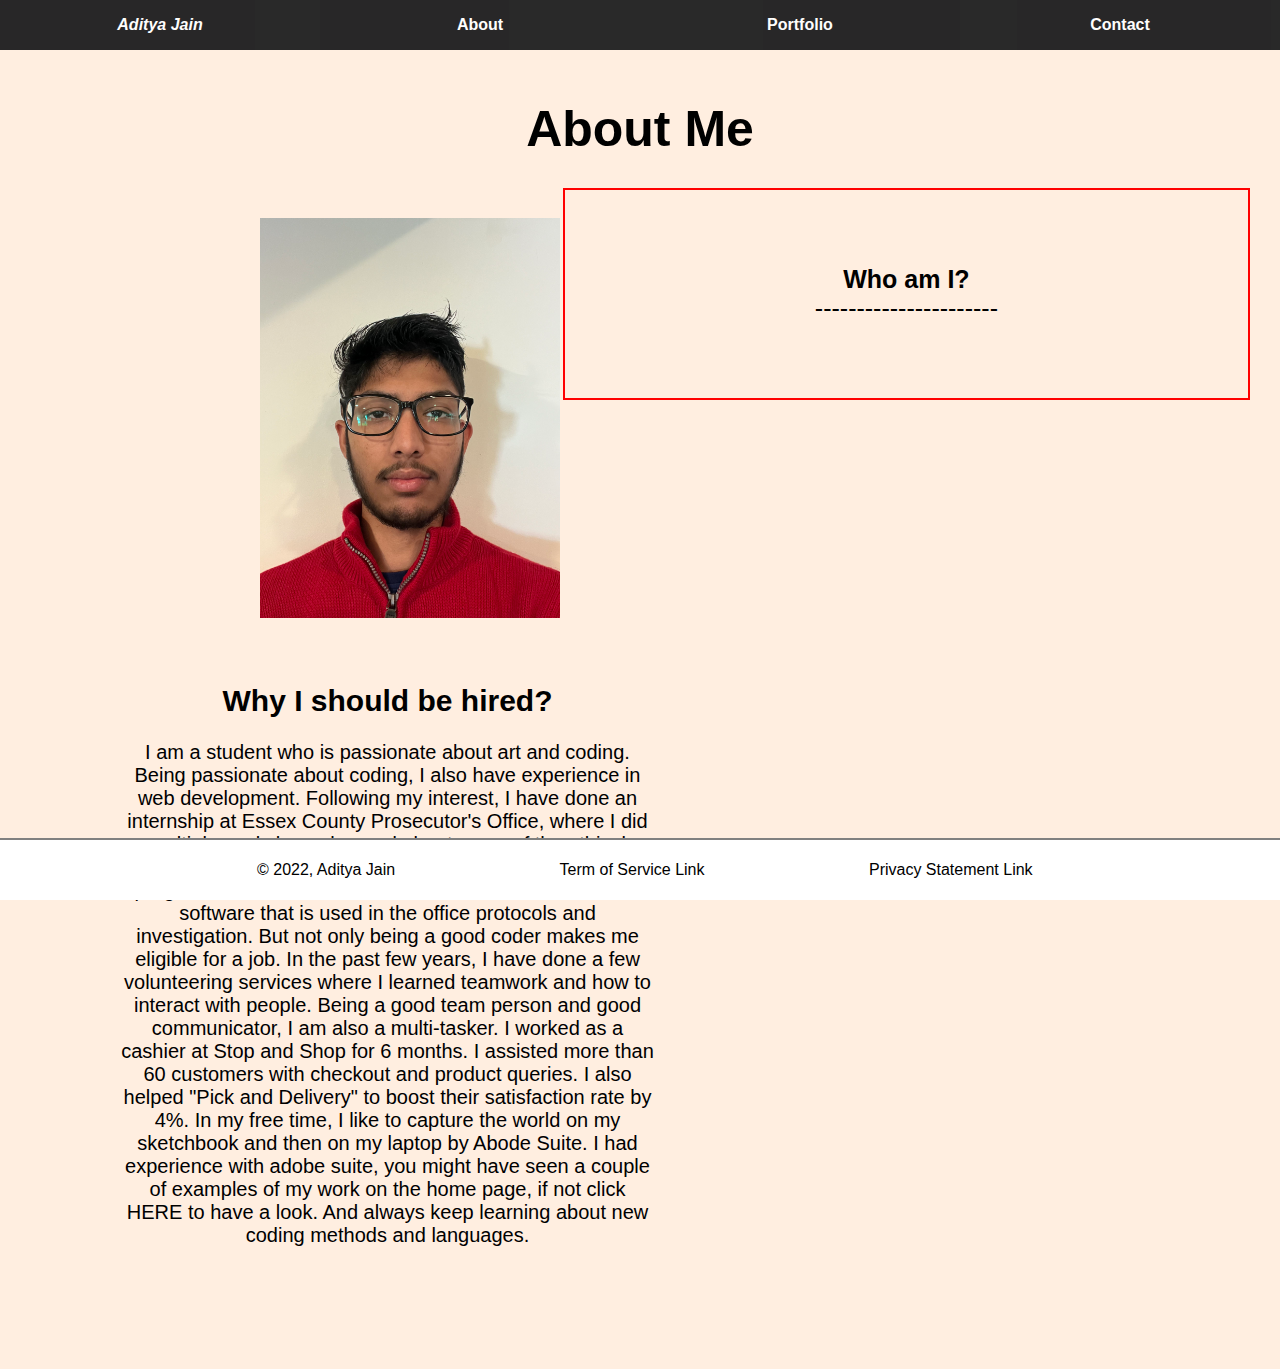
<file: pages/About.html>
<!DOCTYPE html>
<html lang = "en">
<head>
    <meta charset = "utf-8">
    <title> Aditya Jain </title>
    <link rel="stylesheet" href ="../styles/main.css">
    <link rel="stylesheet" href ="../styles/about.css">
    <link rel="stylesheet" href="../styles/slicknav.css">
    <script src="https://code.jquery.com/jquery-3.2.1.min.js"></script>
    <script src="/js/jquery.slicknav.min.js"></script>
    <script type="text/javascript">
        $(document).ready(function(){
            $ ( '#nav_menu'). slicknav( {prependTo: "#mobile_menu"});
        }); </script>
</head>
<body>
    <nav id="mobile_menu">

    </nav>
    <nav id = "nav_menu">
        <ul>
            <li><a href="/AJ1/index.html">Aditya Jain</a></li>
            <li><a href="About.html">About</a></li>
            <li><a href="Portfolio.html">Portfolio</a>
                <ul>
                    <li><a href="#">Education</a></li>
                    <li><a href="#">Skills & Experience</a></li>
                    <li><a href="#">Resume</a></li>
                </ul>
            </li>
            <li><a href="Contact.html">Contact</a></li>
        </ul>
    </nav>
    <h1>About Me</h1>
    <aside>
        <img src="/Images/headshot.jpeg" alt="Aditya Jain's Photo" style="width:300px;">
        <br>
        <div class="reason">
            <h4 id="reason_heading">Why I should be hired?</h4>
            <br>
            <p>I am a student who is passionate about art and coding. Being passionate about coding, I also have experience in web development. Following my interest, I have done an internship at Essex County Prosecutor's Office, where I did multiple workshops, learned about some of the ethical considerations of computers and the internet, how to design programs with human use in mind, and learned about the software that is used in the office protocols and investigation. But not only being a good coder makes me eligible for a job. In the past few years, I have done a few volunteering services where I learned teamwork and how to interact with people. Being a good team person and good communicator, I am also a multi-tasker. I worked as a cashier at Stop and Shop for 6 months. I assisted more than 60 customers with checkout and product queries.  I also helped "Pick and Delivery" to boost their satisfaction rate by 4%.
                In my free time, I like to capture the world on my sketchbook and then on my laptop by Abode Suite. I had experience with adobe suite, you might have seen a couple of examples of my work on the home page, if not click HERE to have a look.
                And always keep learning about new coding methods and languages.
            </p>
        </div>
        <br>
    </aside>
    <section>
        <h4>Who am I?</h4>
        <article>----------------------</article>
    </section>
    <footer>
        <p>&copy; 2022, Aditya Jain</p>
        <p>Term of Service Link</p>
        <p>Privacy Statement Link</p>
    </footer>
</body>
</html>
</file>
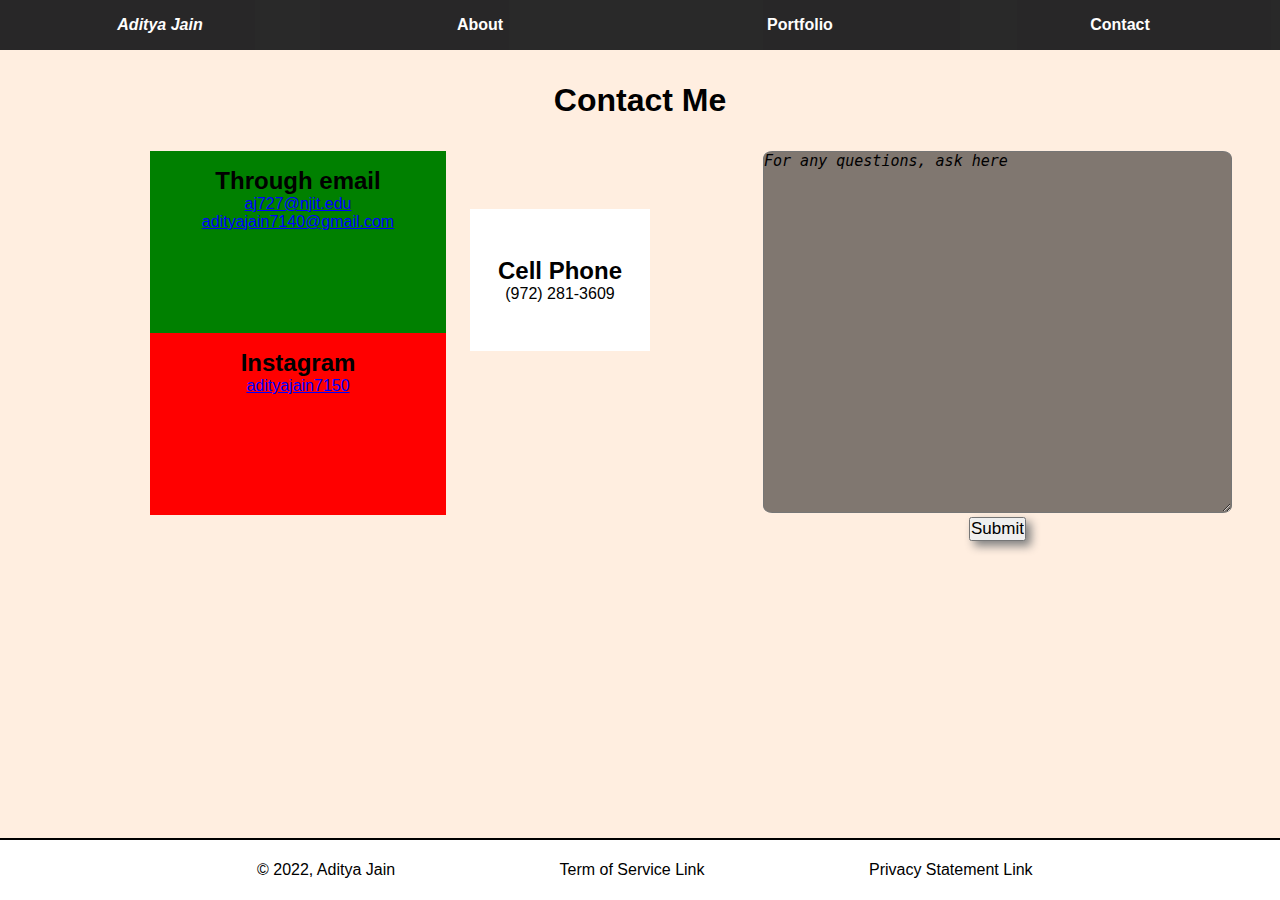
<file: pages/Contact.html>
<!DOCTYPE html>
<html lang = "en">
<head>
    <meta charset = "utf-8">
    <title> Aditya Jain </title>
   <!-- <link rel="stylesheet" href ="../styles/main.css">-->
    <link rel="stylesheet" href = "../styles/Contact.css">
    <link rel="stylesheet" href="../styles/slicknav.css">
    <script src="https://code.jquery.com/jquery-3.2.1.min.js"></script>
    <script src="/js/jquery.slicknav.min.js"></script>
    <script type="text/javascript">
        $(document).ready(function(){
            $ ( '#nav_menu'). slicknav( {prependTo: "#mobile_menu"});
        }); </script>
</head>
<body>
    <nav id="mobile_menu">

    </nav>
    <nav id = "nav_menu">
        <ul>
            <li><a href="/AJ1/index.html">Aditya Jain</a></li>
            <li><a href="About.html">About</a></li>
            <li><a href="Portfolio.html">Portfolio</a>
                <ul>
                    <li><a href="#">Education</a></li>
                    <li><a href="#">Skills & Experience</a></li>
                    <li><a href="#">Resume</a></li>
                </ul>
            </li>
            <li><a href="Contact.html">Contact</a></li>
        </ul>
    </nav>
    <h1>Contact Me</h1>
    <main>
        <aside>
            <div class="contact-info">
                <div id="email">
                    <h2>Through email</h2>
                    <ul>
                        <li><a href="mailto:aj727@njit.edu">aj727@njit.edu</a></li>
                        <li><a href="mailto:adityajain7140@gmail.com">adityajain7140@gmail.com</a></li>
                    </ul>
                </div>
                <br>
                <div id="instagram">
                    <h2>Instagram</h2>
                    <p><a href="https://www.instagram.com/adityajain7150/" target="_blank">adityajain7150</a></p>
                </div>
                <div id="phone">
                    <h2> Cell Phone</h2>
                    <p>(972) 281-3609</p>
                </div>
            </div>
        </aside>
        <!-- <section>
             <div id="phone">
                 <h2> Cell Phone</h2>
                 <p>(972)-281-3609</p>
             </div>
        </section>-->
        <form>
            <label for="questinos"></label>
            <textarea id="questions" name = "questions" rows="20" cols="50" style="background-color:#807770">For any questions, ask here
            </textarea>
            <br>
            <input type="submit" value="Submit">
        </form>
    </main>
    <footer>
        <p>&copy; 2022, Aditya Jain</p>
        <p>Term of Service Link</p>
        <p>Privacy Statement Link</p>
    </footer>
</body>
</html>
</file>
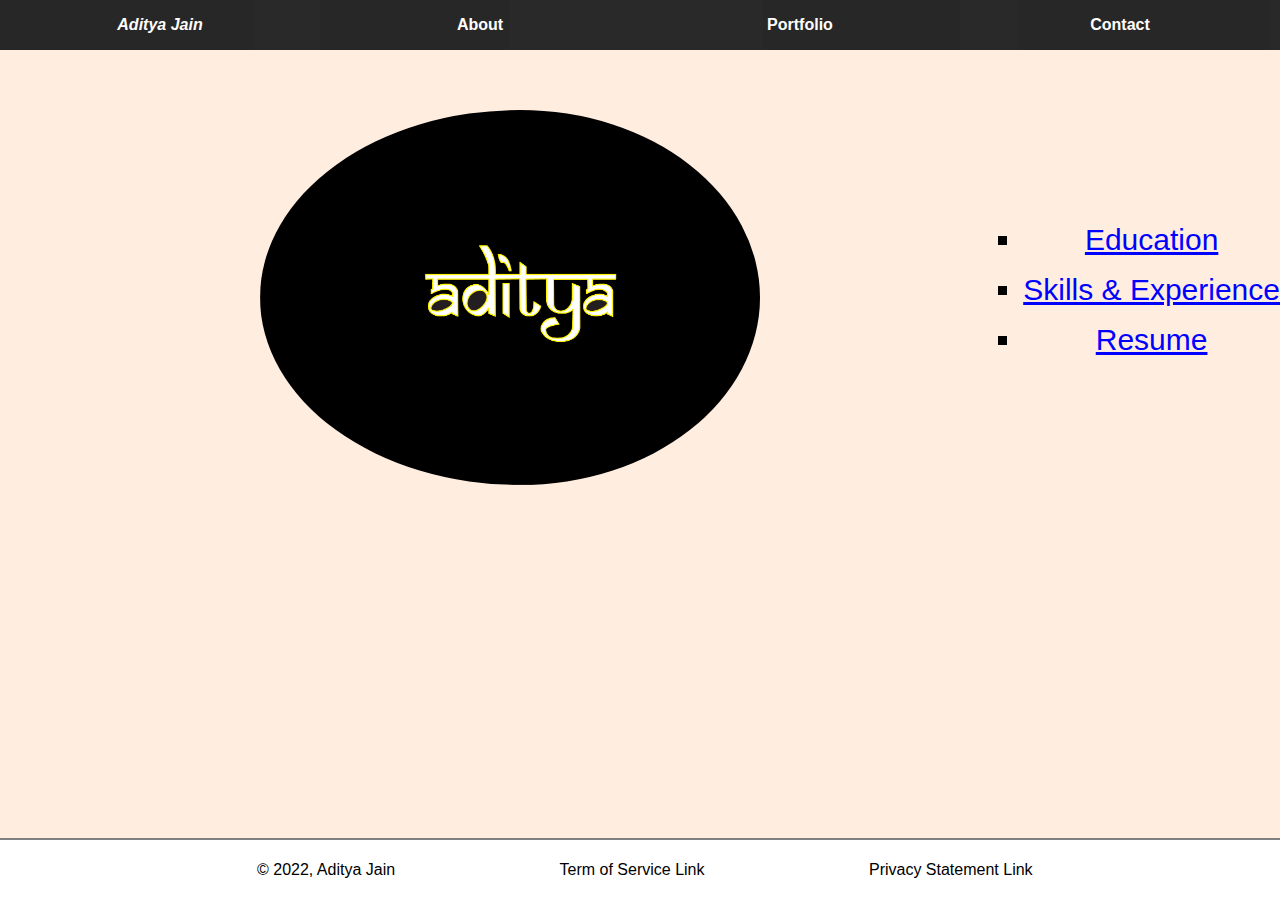
<file: pages/Portfolio.html>
<!DOCTYPE html>
<html lang = "en">
<head>
    <meta charset = "utf-8">
    <title> Aditya Jain </title>
    <link rel="stylesheet" href ="../styles/main.css">
    <link rel="stylesheet" href ="../styles/Portfolio.css">
    <link rel="stylesheet" href="../styles/slicknav.css">
    <script src="https://code.jquery.com/jquery-3.2.1.min.js"></script>
    <script src="/js/jquery.slicknav.min.js"></script>
    <script type="text/javascript">
        $(document).ready(function(){
            $ ( '#nav_menu'). slicknav( {prependTo: "#mobile_menu"});
        }); </script>
</head>
<body>
    <nav id="mobile_menu">

    </nav>
    <nav id = "nav_menu">
        <ul>
            <li><a href="/AJ1/index.html">Aditya Jain</a></li>
            <li><a href="About.html">About</a></li>
            <li><a href="Portfolio.html">Portfolio</a>
                <ul>
                    <li><a href="#">Education</a></li>
                    <li><a href="#">Skills & Experience</a></li>
                    <li><a href="#">Resume</a></li>
                </ul>
            </li>
            <li><a href="Contact.html">Contact</a></li>
        </ul>
    </nav>
    <main>
        <aside>
        <img src="/Images/My_name.png" alt = "Good looking photo" style="width:500px" >
        </aside>
        <section id="arrow">
            <ul>
                <li><a href="#">Education</a></li>
                <li><a href="#">Skills & Experience</a></li>
                <li><a href="/Documents/Resume.docx" target="_blank">Resume</a></li>
            </ul>
        </section>
    </main>
    <footer>
        <p>&copy; 2022, Aditya Jain</p>
        <p>Term of Service Link</p>
        <p>Privacy Statement Link</p>
    </footer>
</body>
</html>
</file>
<file: styles/main.css>
* {
    margin:0;
    padding:0;
}

:root{
    --global-color-1: #FFEEE0;
    --global-color-2:#1D1D1F;
}
html{


}

body{
    font-family: Arial, Helvetica, sans-serif;
    font-size: 100%;
    text-align: center;
    /*width: 800px;*/
    margin:0 auto;
    background-color: var(--global-color-1);

}
/*------------nav_menu starts here------------*/
a:hover,a:focus{
    font-style: italic;
    font-weight: bold;
    color:cornflowerblue;
}

a{
    color:blue;
}

#nav_menu{
    width:100%;
    /*overflow: auto;*/
}

#nav_menu ul {
    list-style-type: none;
    margin: 0;
    padding: 0;
    position: relative;
    /*width: 100%;*/
    /*width:960px;*/
}
#nav_menu ul li {
    float: left;
    display:block;
    width: 25%;
}
#nav_menu ul li a {
    display:block;
    width: auto;
    text-align: center;
    padding: 1em 0;
    text-decoration: none ;
    background-color: var(--global-color-2);
    opacity: 95%;
    color: white;
    font-weight: bold;
}
#nav_menu a.current {
    color: yellow;
}
#nav_menu ul ul {
    display: none;
    position: absolute;
    top: 100%;
    width:100%;
}
#nav_menu ul ul li {
    float: none;
}
#nav_menu ul li:hover > ul {
    display: block;
}
#nav_menu > ul::after {
    content: "";
    clear: both;
    display: block;
/*---------end here-------------*/
}
aside{
    top:50%;
    width:250px;
    float:left;
    font-size: 45px;
    padding: 60px 10px;
    margin-left:250px;
}
aside h1{
    font-weight: bold;
}

footer{
    padding: .3em;
    border-top: 2.25px solid grey;
    /*background-color: black ;*/
    clear:both;
    position: fixed;
    float: bottom;
    background-color: white;
    bottom:0;
    left:0;
    width:100%;
}

footer p{
    text-align: center;
    position:relative;
    color:black;
    padding: 1em 5em;
    font-weight: normal;
    display: inline-block;
}
@media only screen and (max-width: 959px){

}

@media only screen and (max-width: 769px){
    #nav_menu{
        display: none;
    }
    #mobile_menu{
        display:block;

    }
    aside{
        float:none;
        width:95%;
        text-align: center;
        padding-left:2.5%;
        padding-right:2.5%;

    }
    .slicknav_menu{
        background-color: var(--global-color-2) !important;
        display: block !important;
    }
}
</file>
<file: styles/about.css>
section{
    position:relative;
    padding:3em 10em;
    float:right;
    text-align: center;
    font-size: 25px;
    border:2px solid red;
    margin-top:30px;
    margin-right:30px;

}
/*aside{

    background-color: white;
}*/
aside img{
    padding-bottom: 1em;
}
.reason{
    font-size:20px;
    /*border:2px solid greenyellow;*/
    /*margin:20px;*/
    border-radius: 15px;
    position: relative;
    padding: 10px 5px 10px 10px;
    margin-right: -150px;
    margin-left:-150px;
}
#reason_heading{
    font-size: 30px;
}
h1{
    margin-top:50px;
    font-size:50px;
}
</file>
<file: styles/Contact.css>
* {
    margin:0;
    padding:0;
}

:root{
    --global-color-1: #FFEEE0;
    --global-color-2: #1D1D1F;
}
html{
    background-color: var(--global-color-1);

}

body{
    font-family: Arial, Helvetica, sans-serif;
    font-size: 100%;
    text-align: center;
    /*width: 800px;*/
    margin:0 auto;
}

a:hover,a:focus{
    font-style: italic;
    color:cornflowerblue;
}

a{
    color:blue;
}

a:hover,a:focus{
    font-style: italic;
    font-weight: bold;
    color:cornflowerblue;
}

a{
    color:blue;
}

#nav_menu{
    width:100%;
    /*overflow: auto;*/
}

#nav_menu ul {
    list-style-type: none;
    margin: 0;
    padding: 0;
    position: relative;
    /*width: 100%;*/
    /*width:960px;*/
}
#nav_menu ul li {
    float: left;
    display:block;
    width: 25%;
}
#nav_menu ul li a {
    display:block;
    width: auto;
    text-align: center;
    padding: 1em 0;
    text-decoration: none ;
    background-color: #1D1D1F;
    opacity: 95%;
    color: white;
    font-weight: bold;
}
#nav_menu a.current {
    color: yellow;
}
#nav_menu ul ul {
    display: none;
    position: absolute;
    top: 100%;
    width:100%;
}
#nav_menu ul ul li {
    float: none;
}
#nav_menu ul li:hover > ul {
    display: block;
}
#nav_menu > ul::after {
    content: "";
    clear: both;
    display: block;
}

/* main heading*/
h1{
    font-family:Arial, Helvetica, sans-serif;
    padding: 1em 0;
}
/*All the detail*/
main h2{
    font-family: Arial, Helvetica, sans-serif;
}
.contact-info{
    position: absolute;
    width:500px;
    height:500px;
    /*background-color: white;*/
    margin-left:50px;
    padding-left: 100px;
}
#email a:hover, #instagram a:hover{
    color: darkblue;
}
div{
    display: block;
}
#email{
    float:left;
    padding: 1em 3em;
    width:200px;
    height:150px;
    background-color: green;


}
#email ul{
    list-style-type: none;
}
#instagram{
    float:left;
    padding:1em 3em;
    width:200px;
    height:150px;
    background-color: red;
}
#phone{
    padding: 3em 0;
    position: relative;
    margin-left:20em;
    margin-top:40px;
    background-color: white;

}
main form{
    position: relative;
    float:right;
    padding-right:3em;
    font-family: Arial, Helvetica, sans-serif;

}
main form textarea{
    font-style: italic;
    border-radius: 2%;
    font-size:15px;
}
textarea:hover{
    color:darkblue;
}
input{
    font-size:17px;
    box-shadow: 5px 5px 10px grey;
}
/* footer starts from here*/
footer{
    padding: .3em;
    border-top: 2.25px solid black;
    /*background-color: black ;*/
    clear:both;
    position: fixed;
    float: bottom;
    background-color: white;
    bottom:0;
    left:0;
    width:100%;
}
footer p{
    text-align: center;
    position:relative;
    color:black;
    padding: 1em 5em;
    font-weight: normal;
    display: inline-block;
}
@media only screen and (max-width: 959px){

}

@media only screen and (max-width: 767px){
    #nav_menu{
        display: none;
    }
    #mobile_menu{
        display:block;

    }
    .slicknav_menu{
        background-color: var(--global-color-2) !important;
        display: block !important;
    }
}
z
</file>
<file: styles/Portfolio.css>
section ul{
    list-style-type: square;
    padding-top: 15px;
    padding-bottom:50px;
    padding-left:-80px;
    position: relative;
    float:right;
    /*margin-right: 400px;*/
    margin-top:150px;
    margin-left:-100px;
}
aside img{
    border-radius: 100%;
    padding-right:20px;
    position: relative;
    float:left;
}
#arrow ul li{
    font-size: 30px;
    line-height: 50px;
}
ul>a:hover{
    color:darkblue;
    font-style: normal;
    font-weight: normal;

}
</file>
